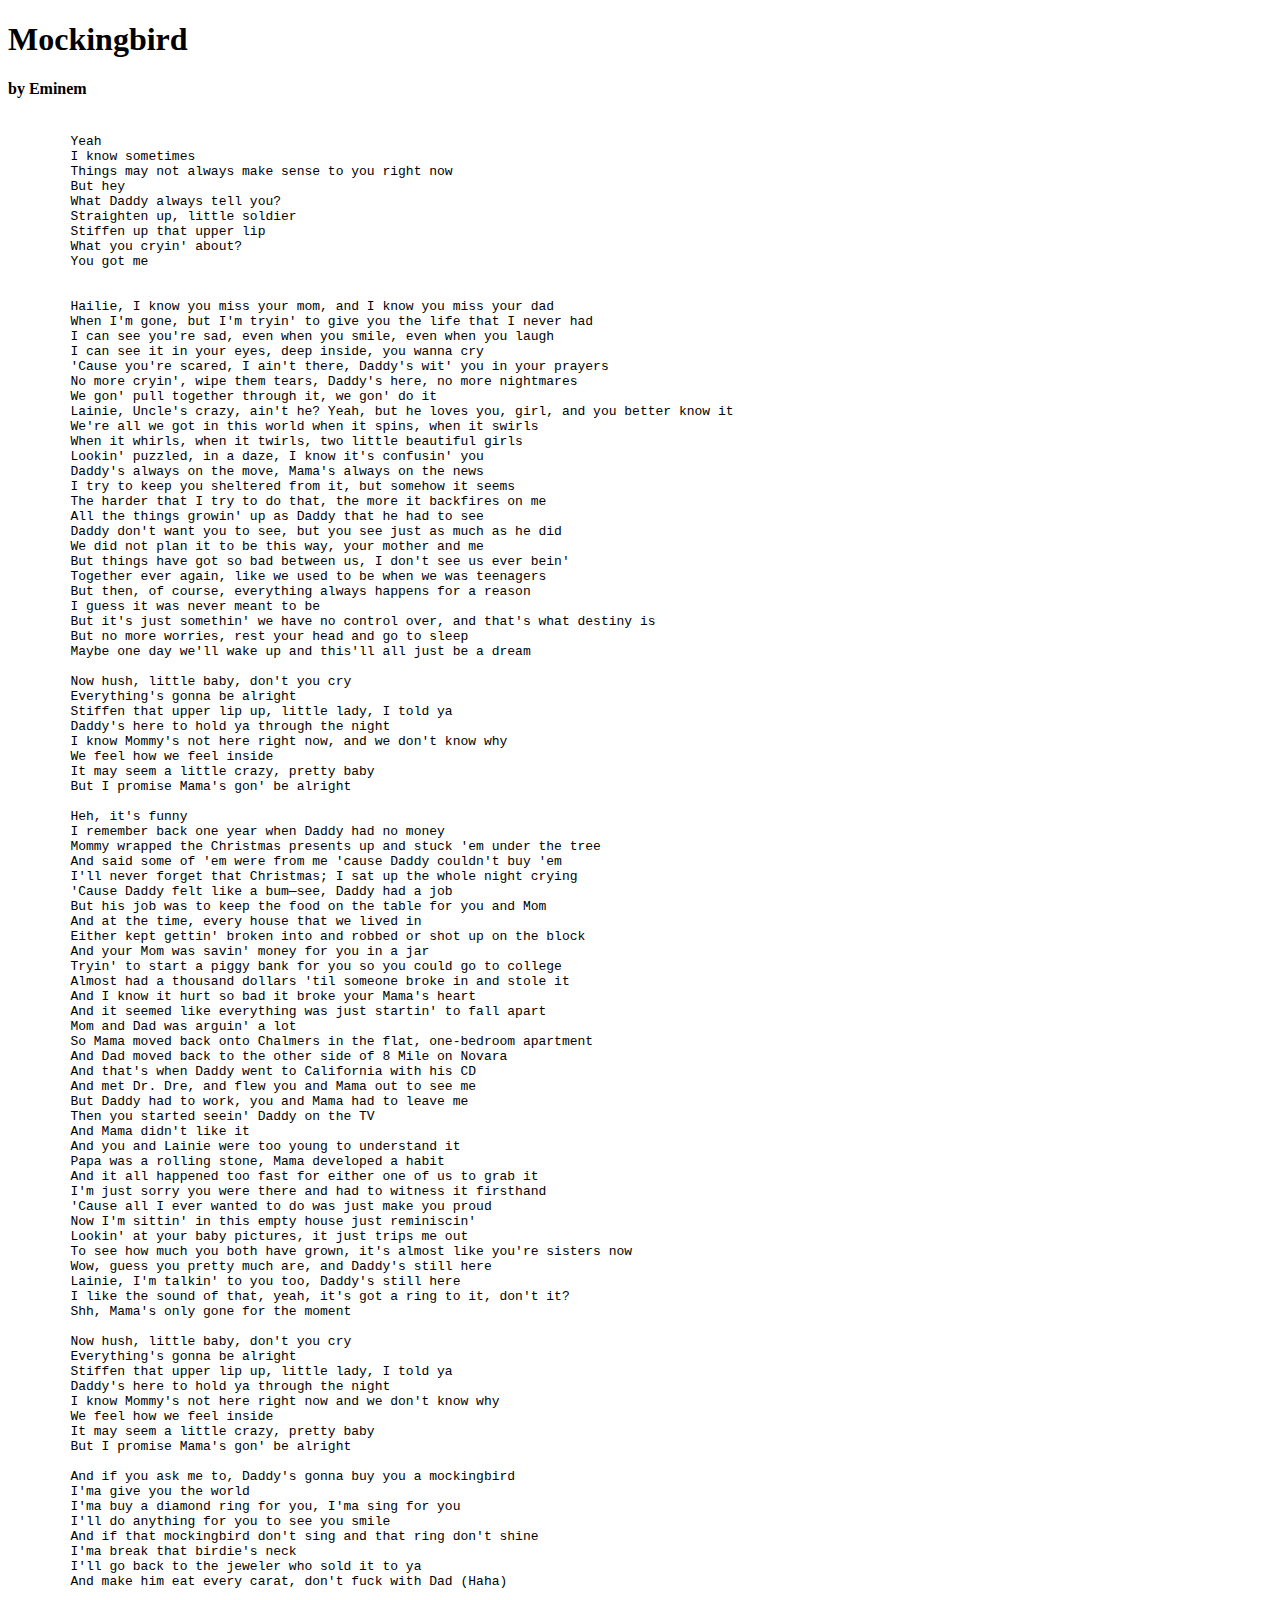
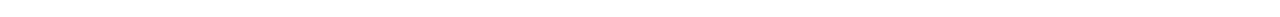
<file: lyrics.html>
<!DOCTYPE html>
<html lang="en">
<head>
    <meta charset="UTF-8">
    <meta name="viewport" content="width=device-width, initial-scale=1.0">
    <title>My Favorite Music's Lyrics</title>
</head>
<body>
    <h1>Mockingbird</h1>
    <h4>by Eminem</h4>
    <pre> 
        Yeah
        I know sometimes
        Things may not always make sense to you right now
        But hey
        What Daddy always tell you?
        Straighten up, little soldier
        Stiffen up that upper lip
        What you cryin' about?
        You got me
        
        
        Hailie, I know you miss your mom, and I know you miss your dad
        When I'm gone, but I'm tryin' to give you the life that I never had
        I can see you're sad, even when you smile, even when you laugh
        I can see it in your eyes, deep inside, you wanna cry
        'Cause you're scared, I ain't there, Daddy's wit' you in your prayers
        No more cryin', wipe them tears, Daddy's here, no more nightmares
        We gon' pull together through it, we gon' do it
        Lainie, Uncle's crazy, ain't he? Yeah, but he loves you, girl, and you better know it
        We're all we got in this world when it spins, when it swirls
        When it whirls, when it twirls, two little beautiful girls
        Lookin' puzzled, in a daze, I know it's confusin' you
        Daddy's always on the move, Mama's always on the news
        I try to keep you sheltered from it, but somehow it seems
        The harder that I try to do that, the more it backfires on me
        All the things growin' up as Daddy that he had to see
        Daddy don't want you to see, but you see just as much as he did
        We did not plan it to be this way, your mother and me
        But things have got so bad between us, I don't see us ever bein'
        Together ever again, like we used to be when we was teenagers
        But then, of course, everything always happens for a reason
        I guess it was never meant to be
        But it's just somethin' we have no control over, and that's what destiny is
        But no more worries, rest your head and go to sleep
        Maybe one day we'll wake up and this'll all just be a dream
        
        Now hush, little baby, don't you cry
        Everything's gonna be alright
        Stiffen that upper lip up, little lady, I told ya
        Daddy's here to hold ya through the night
        I know Mommy's not here right now, and we don't know why
        We feel how we feel inside
        It may seem a little crazy, pretty baby
        But I promise Mama's gon' be alright
        
        Heh, it's funny
        I remember back one year when Daddy had no money
        Mommy wrapped the Christmas presents up and stuck 'em under the tree
        And said some of 'em were from me 'cause Daddy couldn't buy 'em
        I'll never forget that Christmas; I sat up the whole night crying
        'Cause Daddy felt like a bum—see, Daddy had a job
        But his job was to keep the food on the table for you and Mom
        And at the time, every house that we lived in
        Either kept gettin' broken into and robbed or shot up on the block
        And your Mom was savin' money for you in a jar
        Tryin' to start a piggy bank for you so you could go to college
        Almost had a thousand dollars 'til someone broke in and stole it
        And I know it hurt so bad it broke your Mama's heart
        And it seemed like everything was just startin' to fall apart
        Mom and Dad was arguin' a lot
        So Mama moved back onto Chalmers in the flat, one-bedroom apartment
        And Dad moved back to the other side of 8 Mile on Novara
        And that's when Daddy went to California with his CD
        And met Dr. Dre, and flew you and Mama out to see me
        But Daddy had to work, you and Mama had to leave me
        Then you started seein' Daddy on the TV
        And Mama didn't like it
        And you and Lainie were too young to understand it
        Papa was a rolling stone, Mama developed a habit
        And it all happened too fast for either one of us to grab it
        I'm just sorry you were there and had to witness it firsthand
        'Cause all I ever wanted to do was just make you proud
        Now I'm sittin' in this empty house just reminiscin'
        Lookin' at your baby pictures, it just trips me out
        To see how much you both have grown, it's almost like you're sisters now
        Wow, guess you pretty much are, and Daddy's still here
        Lainie, I'm talkin' to you too, Daddy's still here
        I like the sound of that, yeah, it's got a ring to it, don't it?
        Shh, Mama's only gone for the moment
        
        Now hush, little baby, don't you cry
        Everything's gonna be alright
        Stiffen that upper lip up, little lady, I told ya
        Daddy's here to hold ya through the night
        I know Mommy's not here right now and we don't know why
        We feel how we feel inside
        It may seem a little crazy, pretty baby
        But I promise Mama's gon' be alright
        
        And if you ask me to, Daddy's gonna buy you a mockingbird
        I'ma give you the world
        I'ma buy a diamond ring for you, I'ma sing for you
        I'll do anything for you to see you smile
        And if that mockingbird don't sing and that ring don't shine
        I'ma break that birdie's neck
        I'll go back to the jeweler who sold it to ya
        And make him eat every carat, don't fuck with Dad (Haha)
    </pre>
</body>
</html>
</file>
